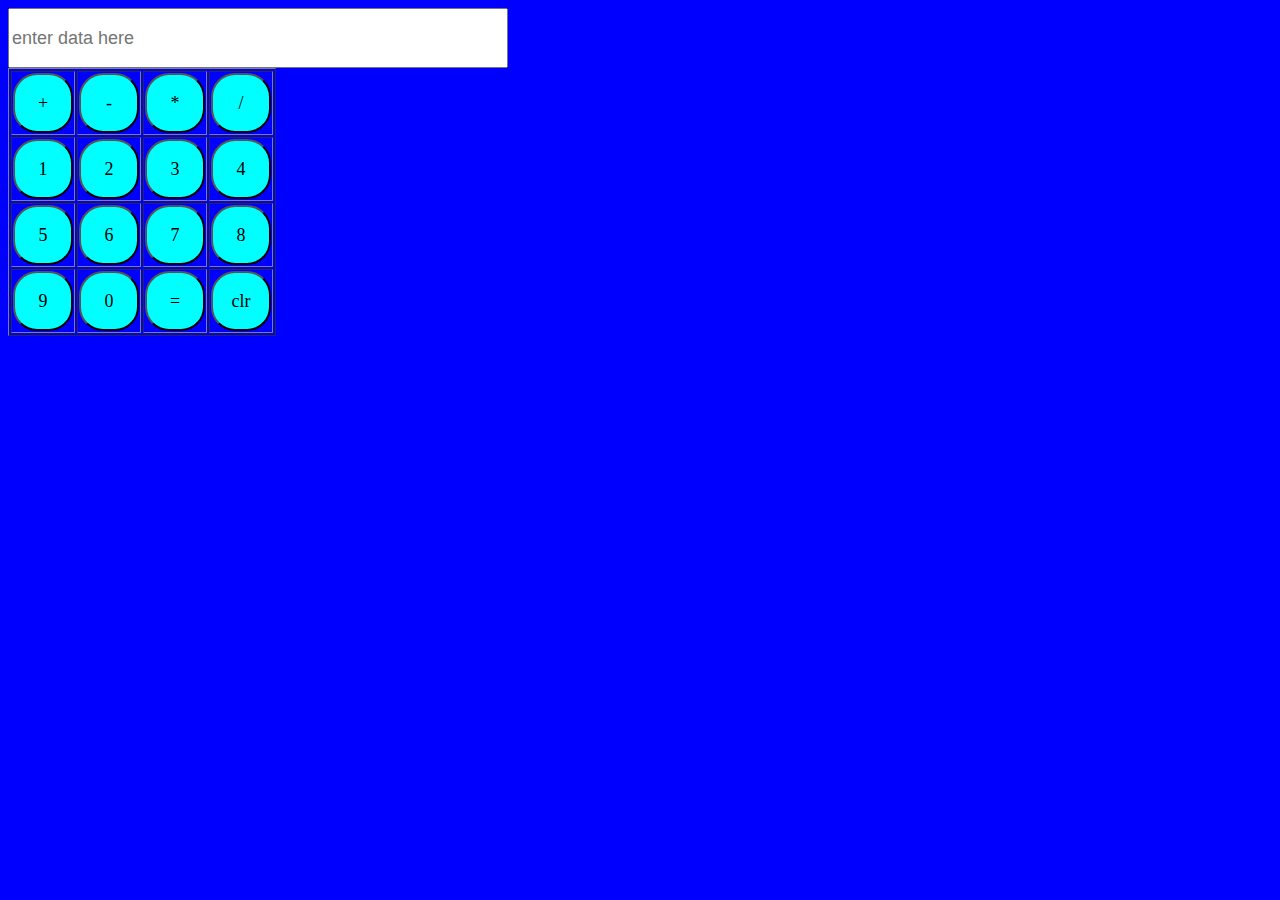
<file: udit project/index.html>
<html>

    <title>
        CALCUATOR
        </title>
        <body>
          
                
           <input type="text" id="screen" placeholder="enter data here" >

        </input>
        
      <table border="1">

        <tr>
        <td><button id = "but" onclick="display('+')">
            +
            </button></td>
        
           <td><button id = "but" onclick="display('-')">
                -
            </button></td>
           <td><button id = "but" onclick="display('*')">*
            </button></td>
          <td><button id = "but" onclick="display('/')">/
            </button></td>
        </tr>
        <tr>
           <td> <button id = "but" onclick="display('1')">1
            </button></td>
           <td> <button id = "but" onclick="display('2')">2
            </button></td>
           <td> <button id = "but" onclick="display('3')">3
            </button></td>
          <td>  <button id = "but" onclick="display('4')">4
            </button></td>
            </tr> 
            <tr>
           <td> <button id = "but" onclick="display('5')">5
            </button>
            </td>
          <td>  <button id = "but" onclick="display('6')">6
            </button></td>
           <td> <button id = "but" onclick="display('7')">7
            </button></td>
           <td> <button id = "but" onclick="display('8')">8
            </button></td>
            </tr>
            <tr>
          <td>  <button id = "but" onclick="display('9')">9
            </button></td>
          <td>  <button id = "but" onclick="display('9')">0
            </button></td>
         <td>   <button id = "but" onclick="solve()">=
            </button></td>
            <td>   <button id = "but" onclick="clr()">clr
            </button></td>
        </tr>
    </table>
            </body>


    </html>
    <script>
        function display(val){
            document.getElementById("screen").value+=val;
        }
        function solve(){
            
        let y = document.getElementById("screen").value;
        let x = eval(y);
        document.getElementById("screen").value=x;
        }
        function clr(){
            document.getElementById("screen").value="";
        }

    </script>
    <style>
        #screen{
        height: 60px;;
width: 500px;
font-size: large;
        }
        #but:hover{
            background-color: aquamarine;
           
            transform: rotate(360deg);
        }
        #but{
            transition: transform 1s ease-in-out;
            background-color: aqua;
            width : 60px;
            height: 60px;
            border-radius: 40%;
            font-size: large;
            font-family: fantasy;
        }
        body{

            background-color: blue;

        }

        </style>
</file>
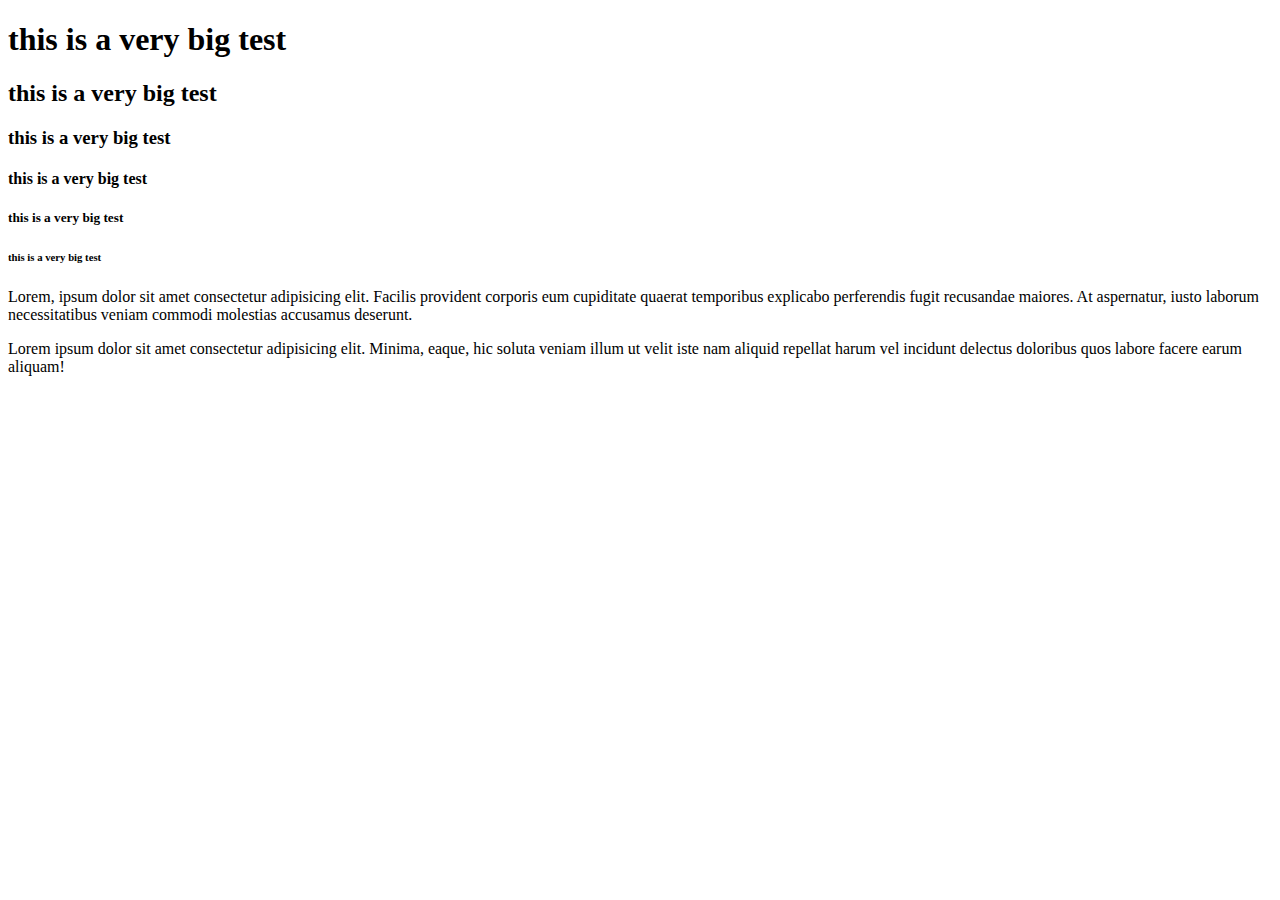
<file: webdevelopmentproject/index.html>
<!DOCTYPE html>
<html lang="en">
<head>
    <meta charset="UTF-8">
    <meta http-equiv="X-UA-Compatible" content="IE=edge">
    <meta name="viewport" content="width= , initial-scale=1.0">
    <meta name="description" content="this is my cool website">
    <title>my cool website  </title>
</head>
<body>
    <h1>this is a very big test</h1>
    <h2>this is a very big test</h2>
    <h3>this is a very big test</h3>
    <h4>this is a very big test</h4>
    <h5>this is a very big test</h5>
    <h6>this is a very big test</h6>
    <p>Lorem, ipsum dolor sit amet consectetur adipisicing elit. Facilis provident corporis eum cupiditate quaerat temporibus explicabo perferendis fugit recusandae maiores. At aspernatur, iusto laborum necessitatibus veniam commodi molestias accusamus deserunt.</p>
<p>Lorem ipsum dolor sit amet consectetur adipisicing elit. Minima, eaque, hic soluta veniam illum ut velit iste nam aliquid repellat harum vel incidunt delectus doloribus quos labore facere earum aliquam!</p>
    
</body>
</html>
</file>
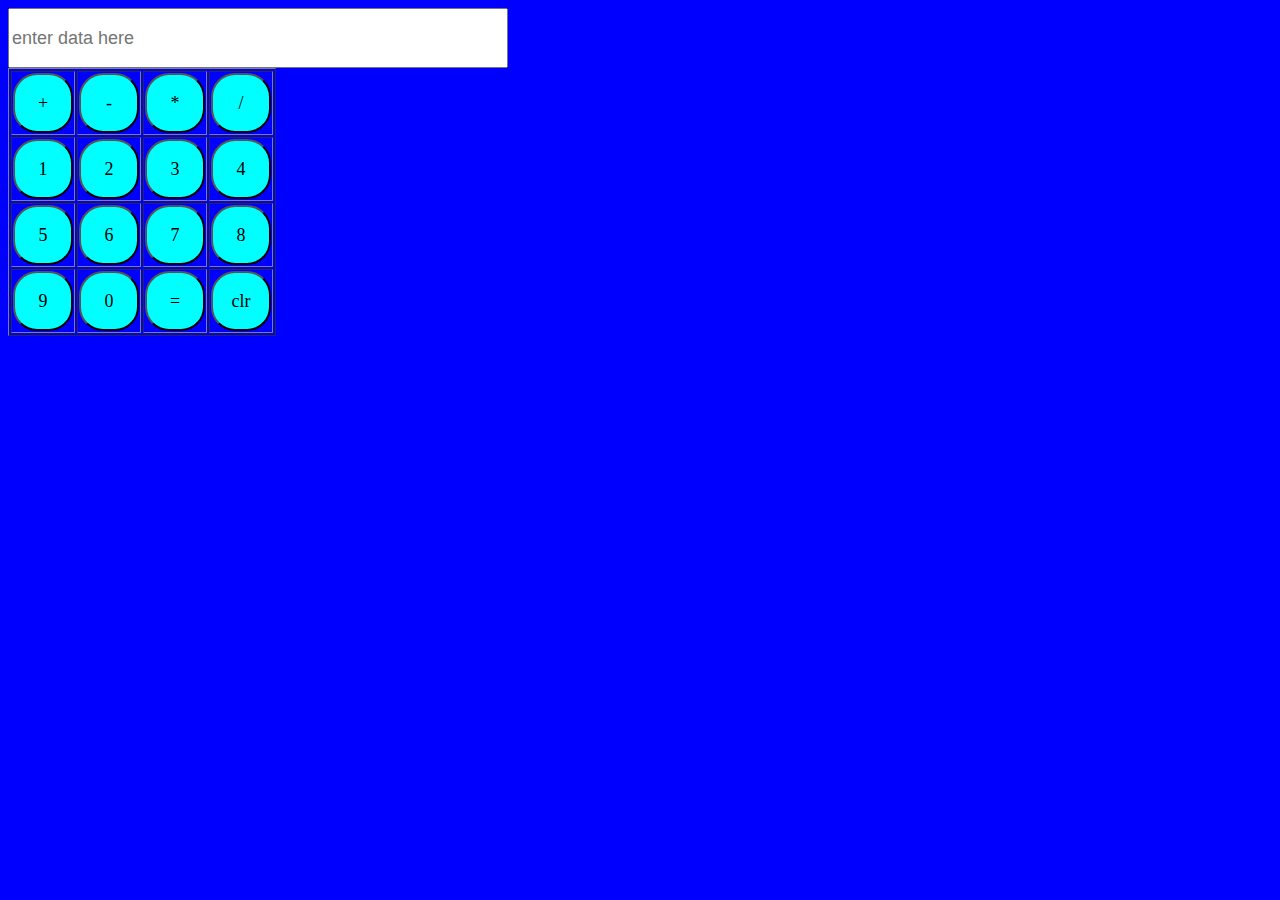
<file: indexx.html>
<html>

    <title>
        CALCUATOR
        </title>
        <body>
          
                
           <input type="text" id="screen" placeholder="enter data here" >

        </input>
        
      <table border="1">

        <tr>
        <td><button id = "but" onclick="display('+')">
            +
            </button></td>
        
           <td><button id = "but" onclick="display('-')">
                -
            </button></td>
           <td><button id = "but" onclick="display('*')">*
            </button></td>
          <td><button id = "but" onclick="display('/')">/
            </button></td>
        </tr>
        <tr>
           <td> <button id = "but" onclick="display('1')">1
            </button></td>
           <td> <button id = "but" onclick="display('2')">2
            </button></td>
           <td> <button id = "but" onclick="display('3')">3
            </button></td>
          <td>  <button id = "but" onclick="display('4')">4
            </button></td>
            </tr> 
            <tr>
           <td> <button id = "but" onclick="display('5')">5
            </button>
            </td>
          <td>  <button id = "but" onclick="display('6')">6
            </button></td>
           <td> <button id = "but" onclick="display('7')">7
            </button></td>
           <td> <button id = "but" onclick="display('8')">8
            </button></td>
            </tr>
            <tr>
          <td>  <button id = "but" onclick="display('9')">9
            </button></td>
          <td>  <button id = "but" onclick="display('9')">0
            </button></td>
         <td>   <button id = "but" onclick="solve()">=
            </button></td>
            <td>   <button id = "but" onclick="clr()">clr
            </button></td>
        </tr>
    </table>
            </body>


    </html>
    <script>
        function display(val){
            document.getElementById("screen").value+=val;
        }
        function solve(){
            
        let y = document.getElementById("screen").value;
        let x = eval(y);
        document.getElementById("screen").value=x;
        }
        function clr(){
            document.getElementById("screen").value="";
        }

    </script>
    <style>
        #screen{
        height: 60px;;
width: 500px;
font-size: large;
        }
        #but:hover{
            background-color: aquamarine;
           
            transform: rotate(360deg);
        }
        #but{
            transition: transform 1s ease-in-out;
            background-color: aqua;
            width : 60px;
            height: 60px;
            border-radius: 40%;
            font-size: large;
            font-family: fantasy;
        }
        body{

            background-color: blue;

        }

        </style>
</file>
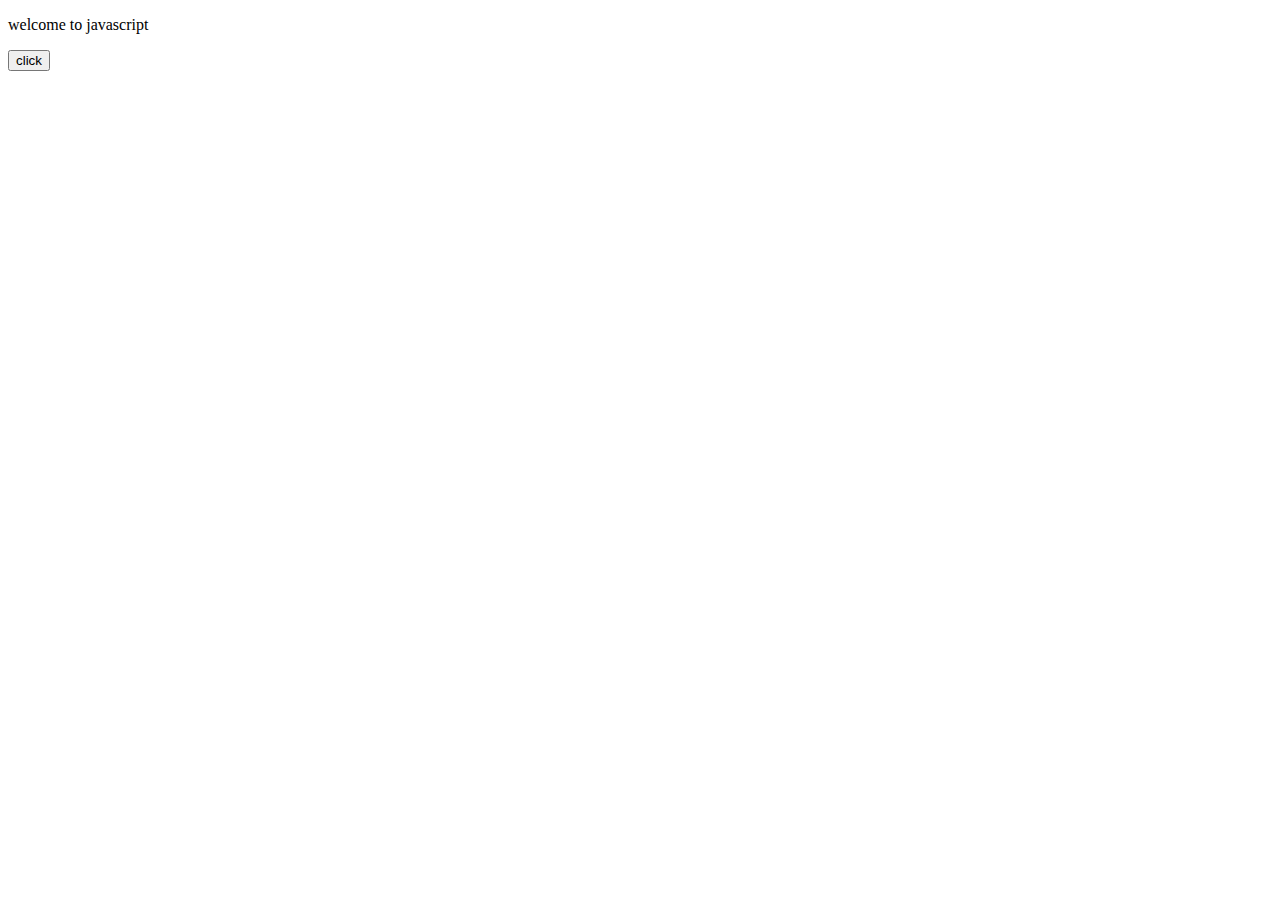
<file: webdevelopmentproject/_javascr.html>
<!DOCTYPE html>
<html lang="en">
<head>
    <meta charset="UTF-8">
    <meta http-equiv="X-UA-Compatible" content="IE=edge">
    <meta name="viewport" content="width=device-width, initial-scale=1.0">
    <title>Document</title>
   <script type="text/javascript" stc="message.js"></script>
 

   
</head>
<body>
  <p>welcome to javascript</p>
  <form >
    <input type="button" value="click" onclick="msg()"/>
  </form>
</body>
</html>
</file>
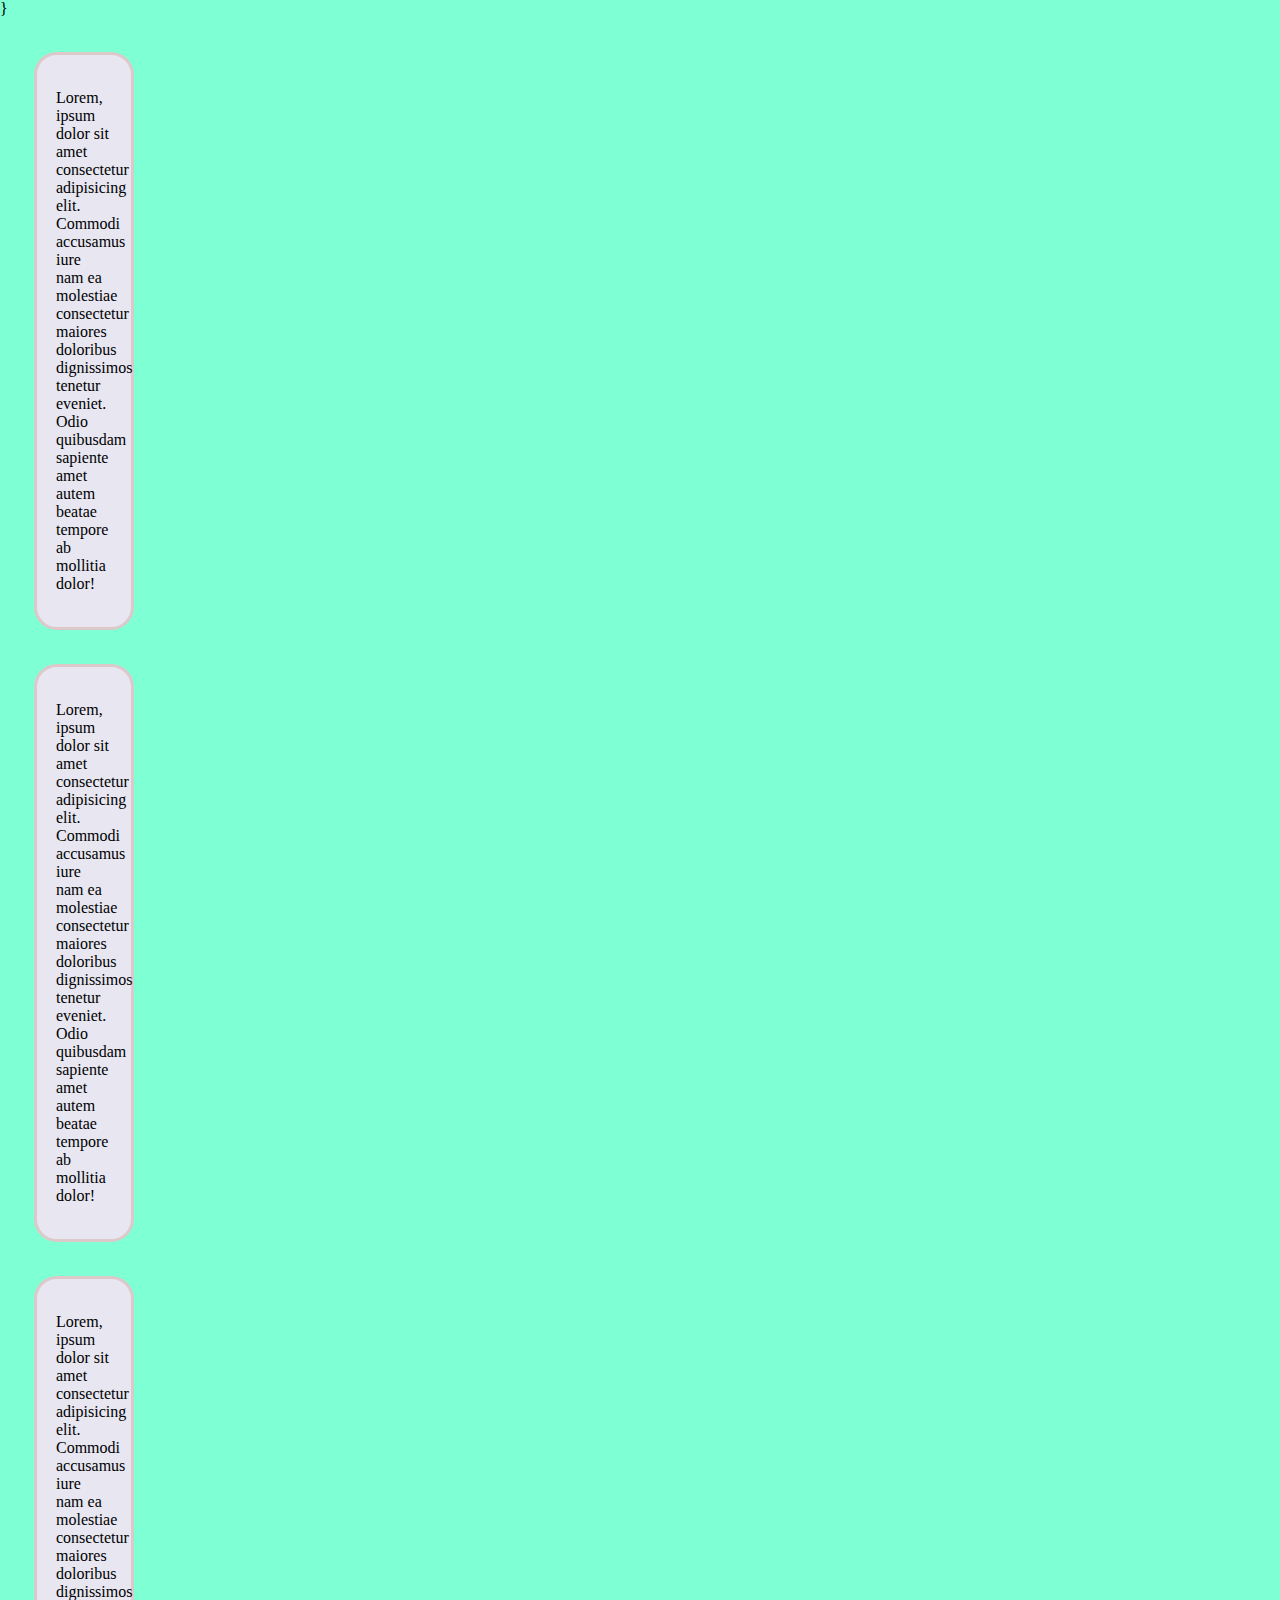
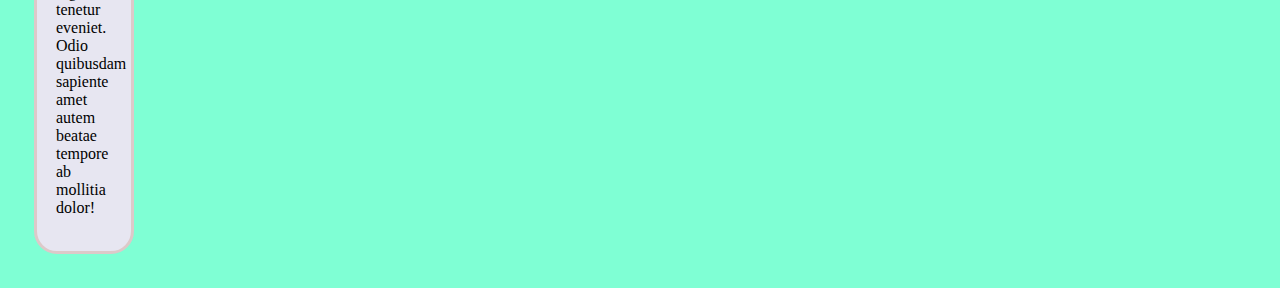
<file: webdevelopmentproject/box_model.html>
<!DOCTYPE html>
<html lang="en">
<head>
    <meta charset="UTF-8">
    <meta http-equiv="X-UA-Compatible" content="IE=edge">
    <meta name="viewport" content="width=device-width, initial-scale=1.0">
    <title>BoxModel</title>
    <style>
        body{
            background-color: aquamarine;
        }
        *{
            box-sizing: border-box;
            padding: 0;
            margin: 0;
        }
        .container{
            background-color: rgb(231,230,241);
            border: 3px solid rgb(221, 201, 201);
            /* we can set padding for top ,bottom ,left,right */
           /* padding-top:79px ;
            padding-bottom:79px ;
            padding-left: 34px;*/
             /* padding: 23px,56px,6px,78px;*/ /* padding=top,right,bottom,left */
              padding: 34px 19px; /*padding:y(top/bottom) x(left/right);*/
            margin-bottom: 34px;
            margin-top:34px ;
            margin-left: 34px;
            margin-right: 34px;
            border-radius: 23px;
            width: 100px;
            min-height: auto;
            box-sizing: border-box;
        }
    </style>
        
    }
</head>
<body>
    <div class="container">
        <p id="first">Lorem, ipsum dolor sit amet consectetur adipisicing elit. Commodi accusamus iure nam ea molestiae consectetur maiores doloribus dignissimos tenetur eveniet. Odio quibusdam sapiente amet autem beatae tempore ab mollitia dolor!

        </p>

    </div>

    <div class="container">
        <p id="second">Lorem, ipsum dolor sit amet consectetur adipisicing elit. Commodi accusamus iure nam ea molestiae consectetur maiores doloribus dignissimos tenetur eveniet. Odio quibusdam sapiente amet autem beatae tempore ab mollitia dolor!

        </p>

    </div>

    <div class="container">
        <p id="third">Lorem, ipsum dolor sit amet consectetur adipisicing elit. Commodi accusamus iure nam ea molestiae consectetur maiores doloribus dignissimos tenetur eveniet. Odio quibusdam sapiente amet autem beatae tempore ab mollitia dolor!

        </p>

    </div>
</body>
</html>
</file>
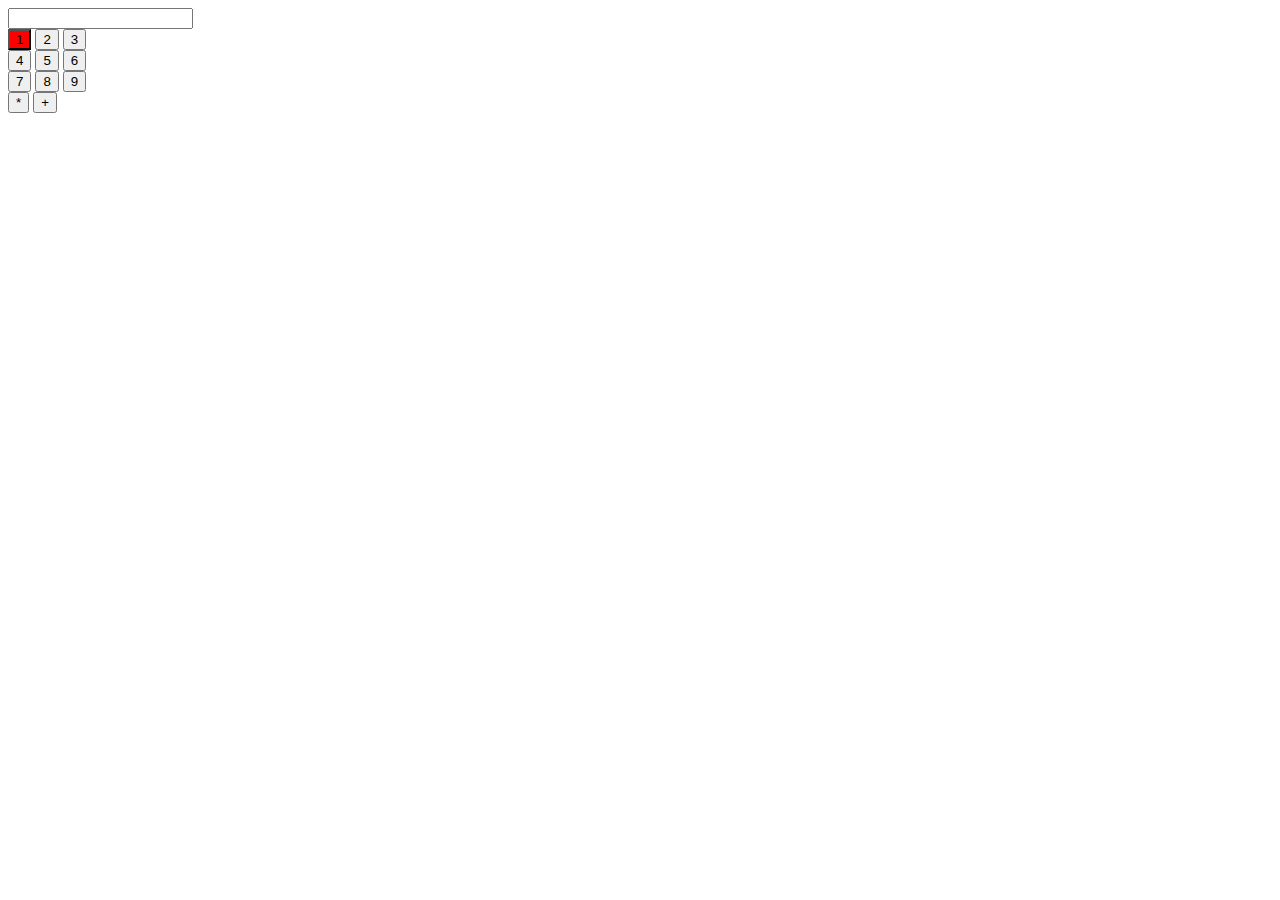
<file: webdevelopmentproject/calculator.html>
<!DOCTYPE html>
<html lang="en">
<head>
    <meta charset="UTF-8">
    <meta http-equiv="X-UA-Compatible" content="IE=edge">
    <meta name="viewport" content="width=device-width, initial-scale=1.0">
    <title>calculator</title>
    <style>
       #tanuj{
            color:black;
            background-color: red;
             size-adjust: 2222px;
        }
    </style>
</head>
<body>
    <input type="enter number"><br>
    <button id="tanuj">1</button>
    <button>2</button>
    <button>3</button><br>
    <button>4</button>
    <button>5</button>
    <button>6</button><br>
    <button>7</button>

    <button>8</button>
    <button>9</button><br>
    <button>*</button>
    <button>+</button>
</body>
</html>
</file>
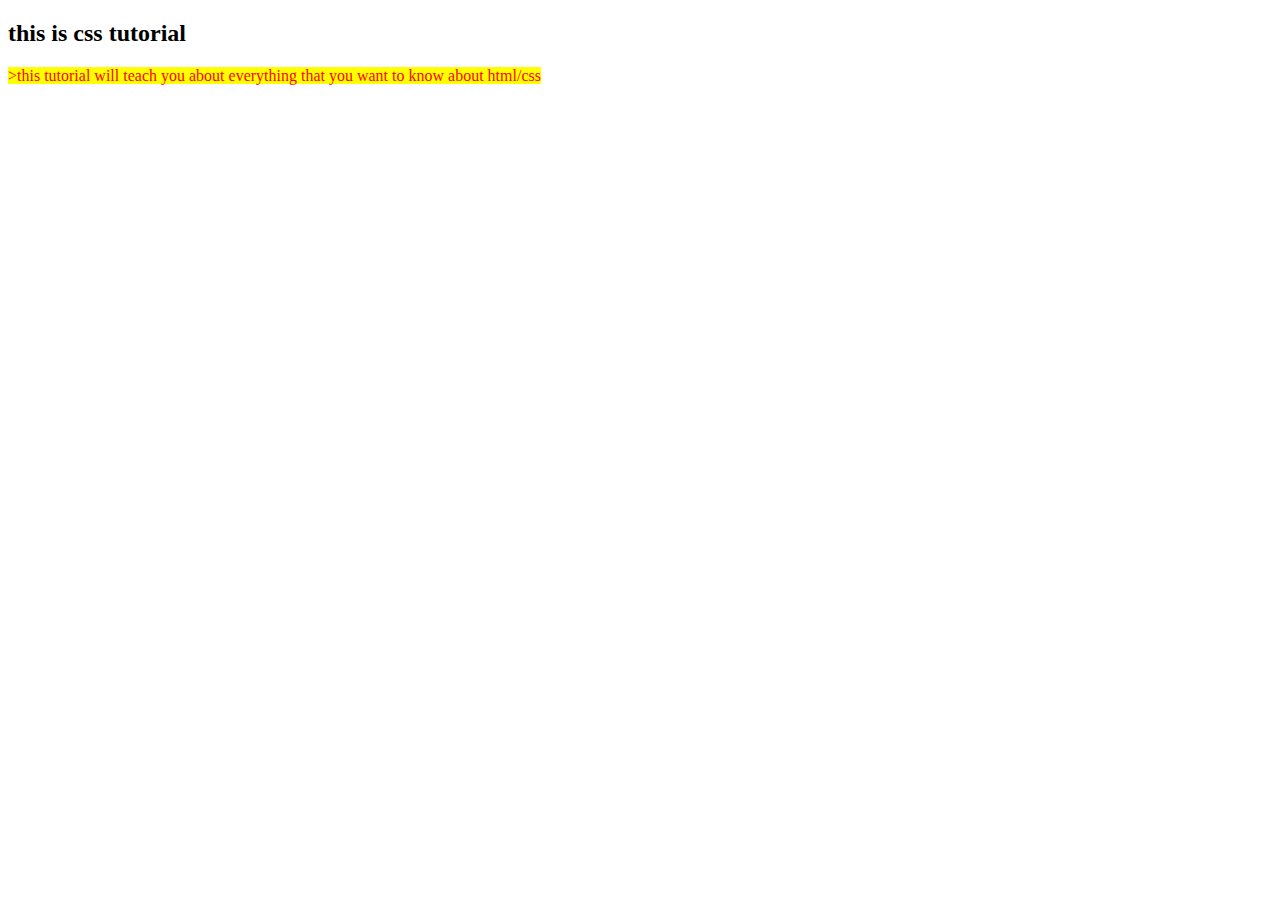
<file: webdevelopmentproject/css_harry1.html>
<!DOCTYPE html>
<html lang="en">
<head>
    <meta charset="UTF-8">
    <meta http-equiv="X-UA-Compatible" content="IE=edge">
    <meta name="viewport" content="width=device-width, initial-scale=1.0">
    <title>CSS tutorial</title>
    <link rel="stylesheet" href="tut13.css">
    <style>
        p{
            color: palevioletred !important;
        }
    </style>
</head>
<body>
    <h2>this is css tutorial</h2>
    <p</-- style="color : red; background-color: yellow;" -->>this tutorial will teach you about everything that you want to know about html/css</p>
</body>
</html>
</file>
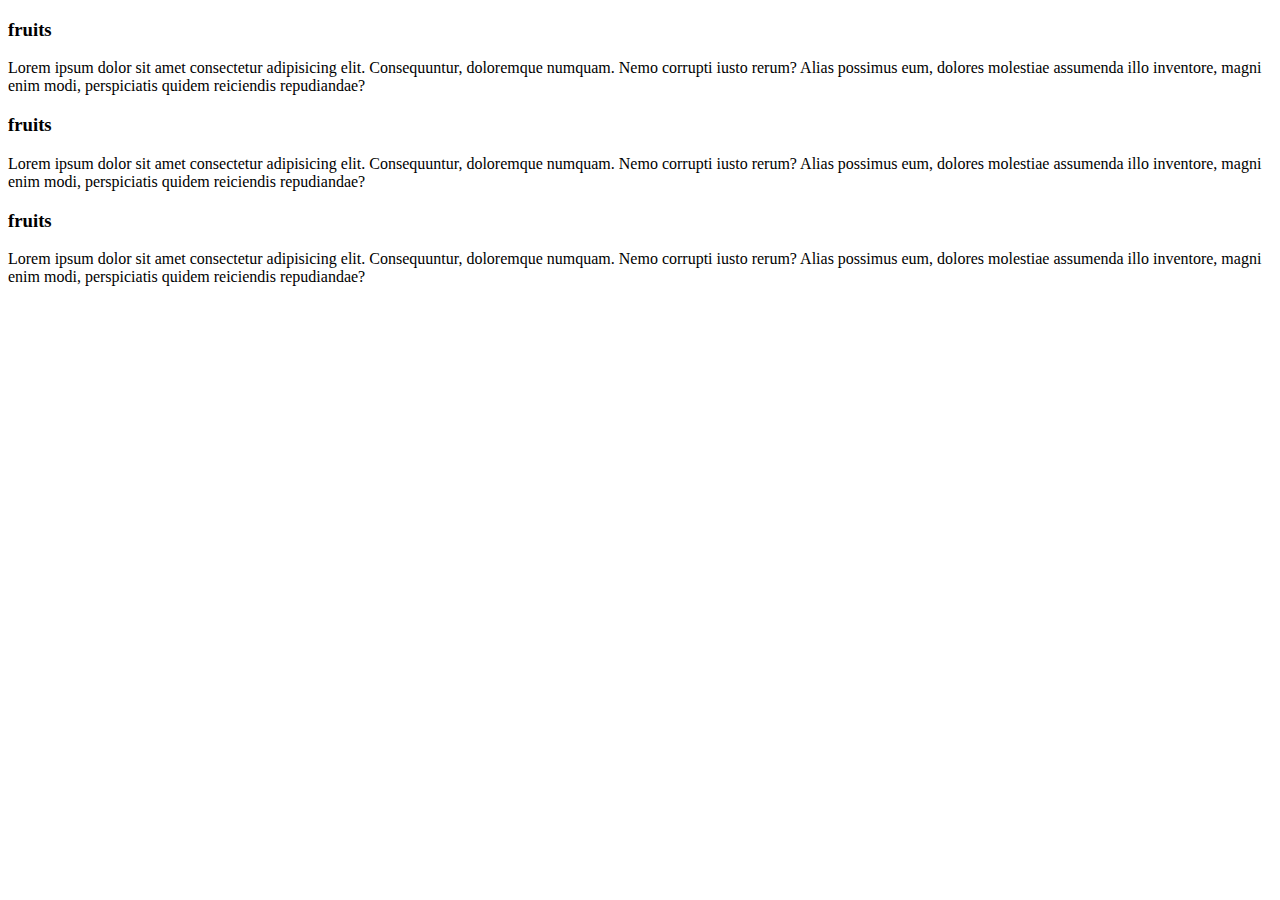
<file: webdevelopmentproject/float_clear.html>
<!DOCTYPE html>
<html lang="en">
<head>
    <meta charset="UTF-8">
    <meta http-equiv="X-UA-Compatible" content="IE=edge">
    <meta name="viewport" content="width=, initial-scale=1.0">
    <title>Document</title>
</head>
<body>
    <div class="container">
        <div id="fruits" class="item" >
            <h3>fruits</h3>
            <p id="fruitspara" class="para">Lorem ipsum dolor sit amet consectetur adipisicing elit. Consequuntur, doloremque numquam. Nemo corrupti iusto rerum? Alias possimus eum, dolores molestiae assumenda illo inventore, magni enim modi, perspiciatis quidem reiciendis repudiandae?</p>

        </div>

        <div id="computer" class="item" >
            <h3>fruits</h3>
            <p id="computerpara" class="para">Lorem ipsum dolor sit amet consectetur adipisicing elit. Consequuntur, doloremque numquam. Nemo corrupti iusto rerum? Alias possimus eum, dolores molestiae assumenda illo inventore, magni enim modi, perspiciatis quidem reiciendis repudiandae?</p>

        </div>

        <div id="stationary" class="item" >
            <h3>fruits</h3>
            <p id="stationarypara" class="para">Lorem ipsum dolor sit amet consectetur adipisicing elit. Consequuntur, doloremque numquam. Nemo corrupti iusto rerum? Alias possimus eum, dolores molestiae assumenda illo inventore, magni enim modi, perspiciatis quidem reiciendis repudiandae?</p>

        </div>
    </div>
</body>
</html>
</file>
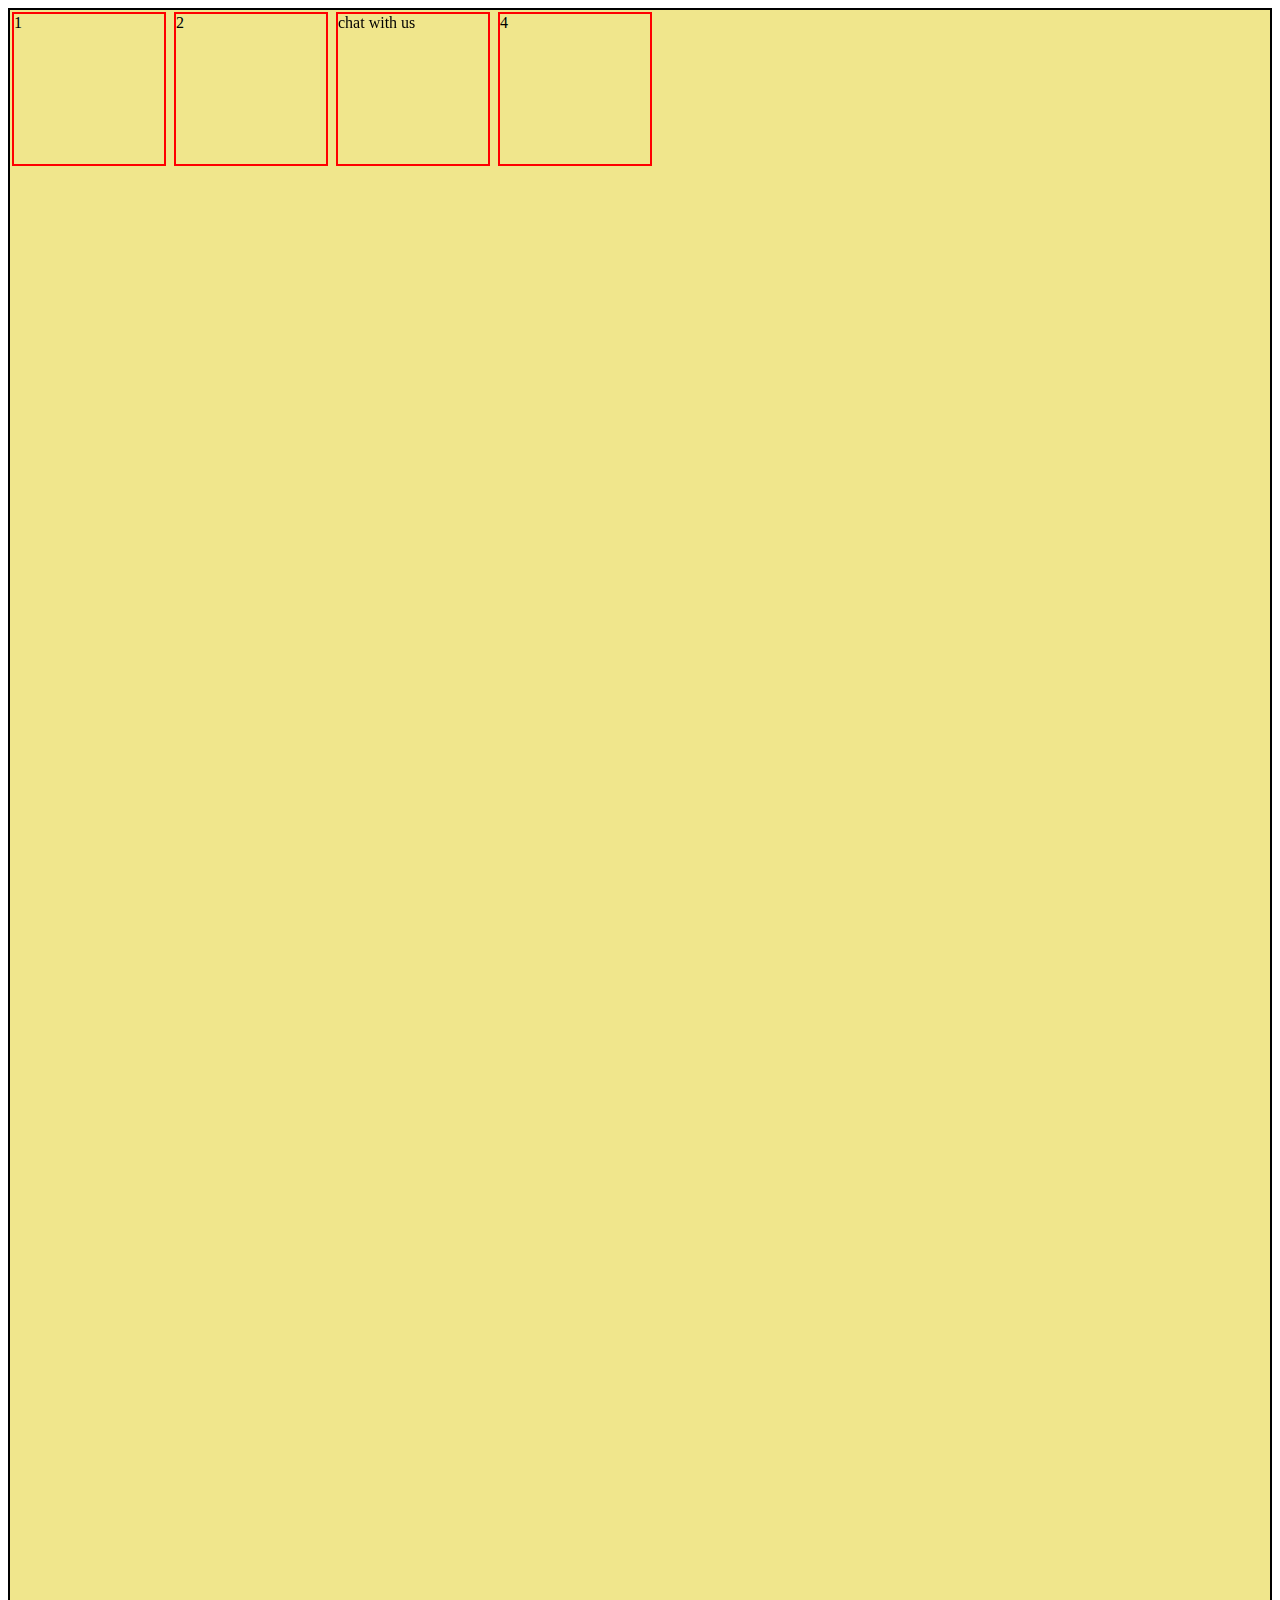
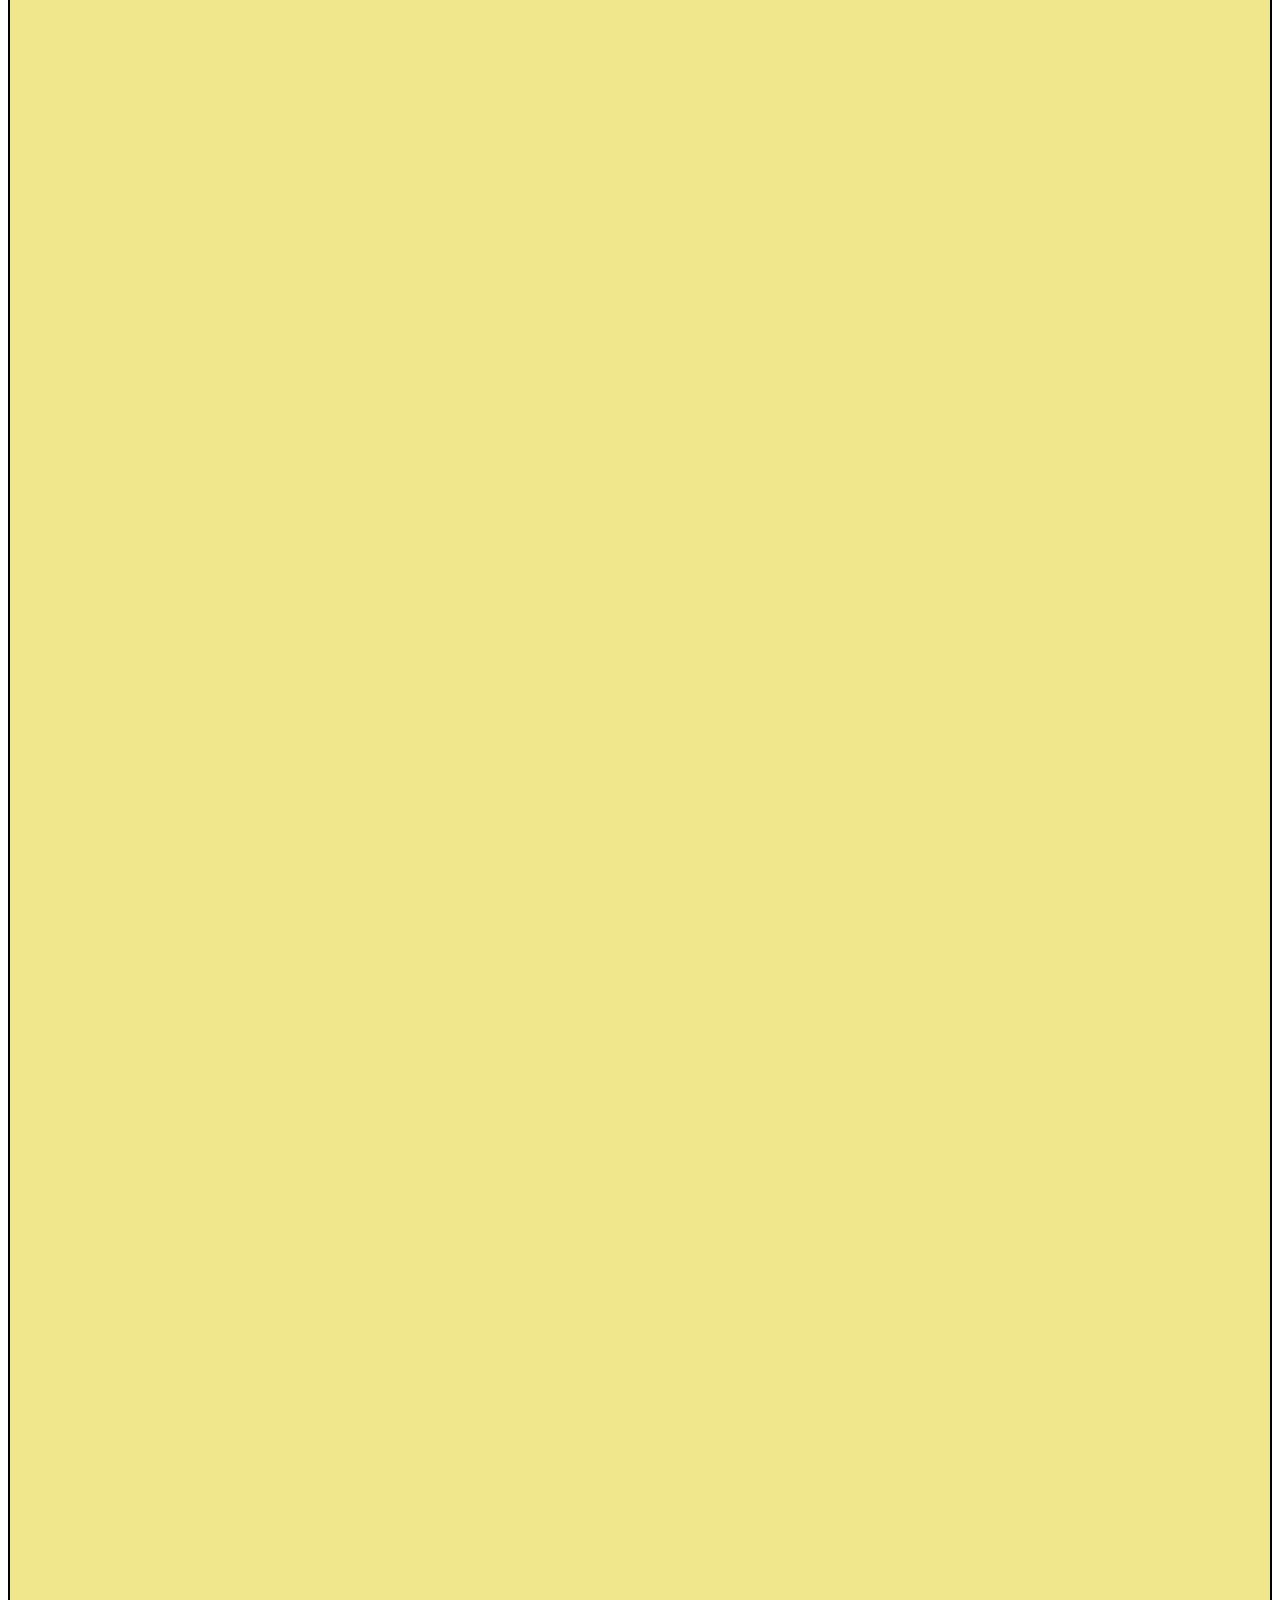
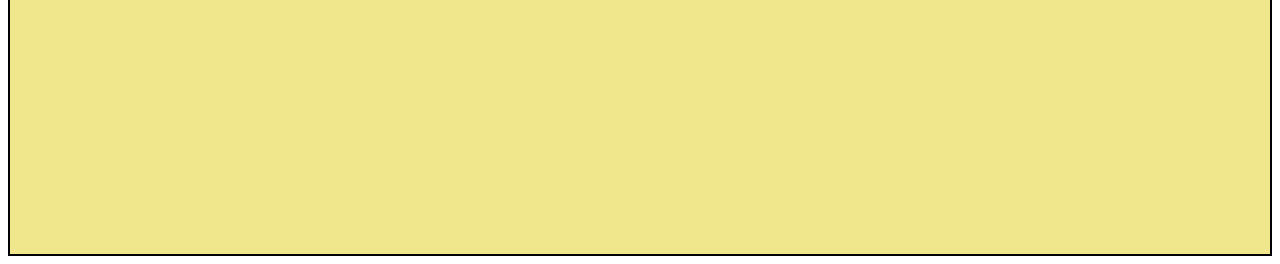
<file: webdevelopmentproject/position.html>
<!DOCTYPE html>
<html lang="en">
<head>
    <meta charset="UTF-8">
    <meta http-equiv="X-UA-Compatible" content="IE=edge">
    <meta name="viewport" content="width=device-width, initial-scale=1.0">
    <title>Document</title>
    <style>
        .container{
            border: 2px solid black;
            background-color: khaki;
        height: 3444px;
        }
        /* css position: static (default),relative,absolute ,fixed ,sticky */
        .box{
            display: inline-block;
border: 2px solid red;
height: 150px;
width: 150px;
margin: 2px;

        }
        #box3{
            /* relative : relaative to its first position and will leave a gap at its normal position */

            /*absolute: relative to the   position  of its first parent*/
            /* position: relative; */
            /* position:absolute; */
            /* position: static; */
              /* top: 34px; */
            /* left: 134px; */
bottom: 4px;
/* positions the element relative to the browzer window */
            /* position: fixed; */
            /* right: 4px; */
            /* sticky */
            
          position: sticky;
          top: 3px;
        }
    </style>
</head>
<body>
    <div class="container">
    <div class="box" id="box1">1</div>
    <div class="box" id="box2">2</div>
    <div class="box" id="box3">chat with us</div>
    <div class="box" id="box4">4</div>
</div>
</body>
</html>
</file>
<file: webdevelopmentproject/tut13.css>
p{
    background-color: aquamarine;
}
</file>
